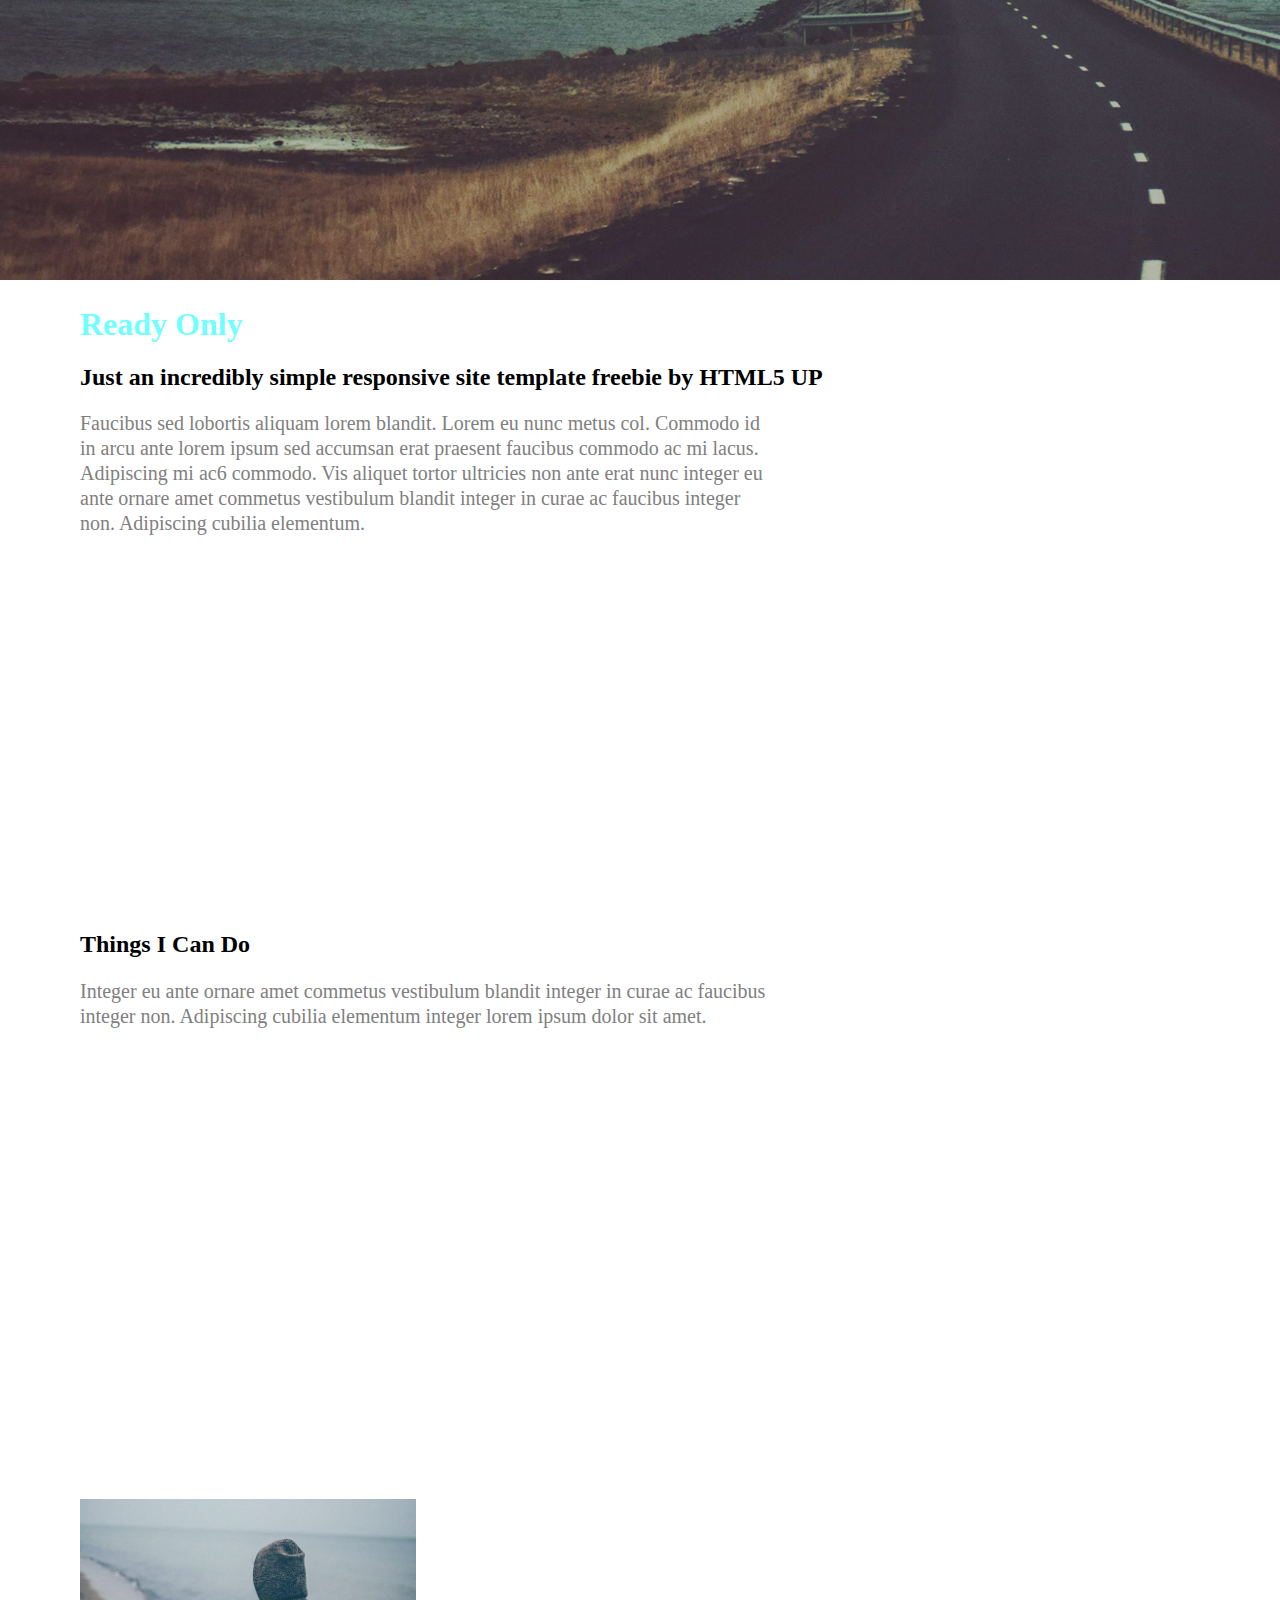
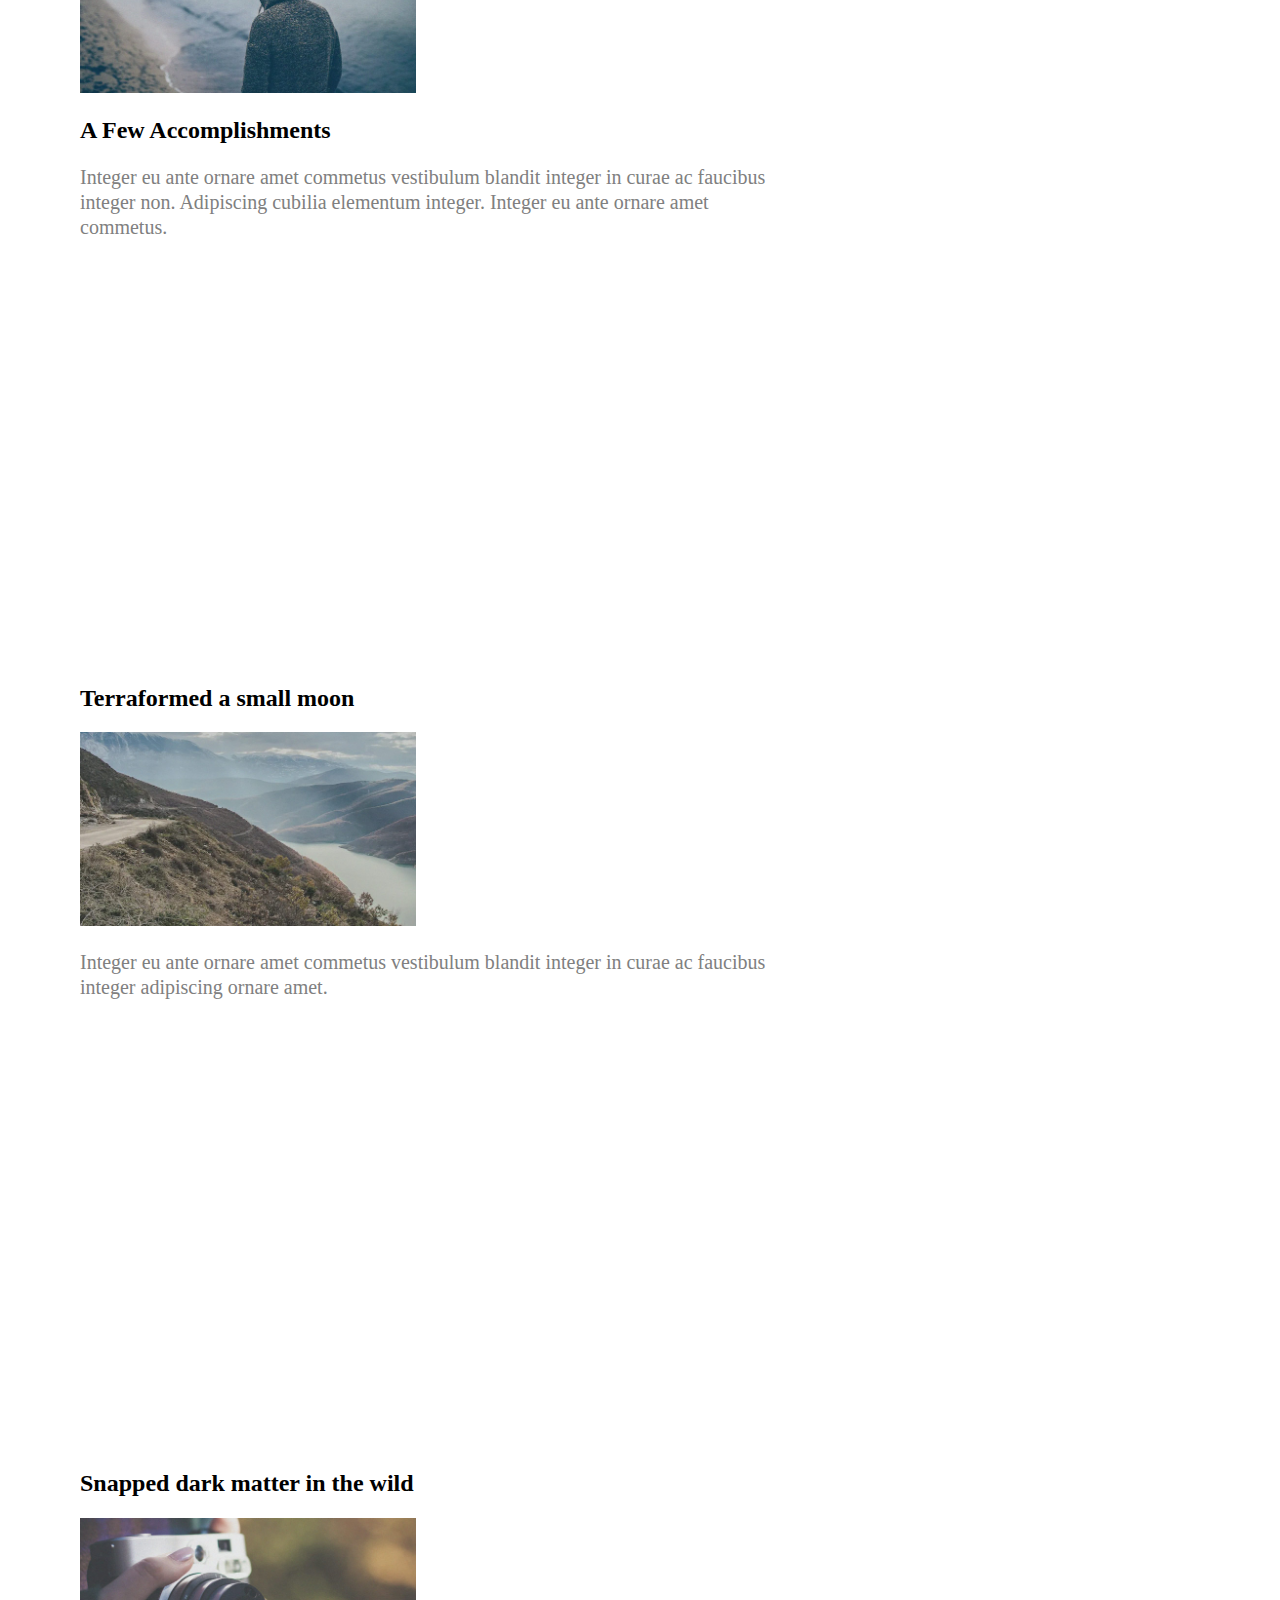
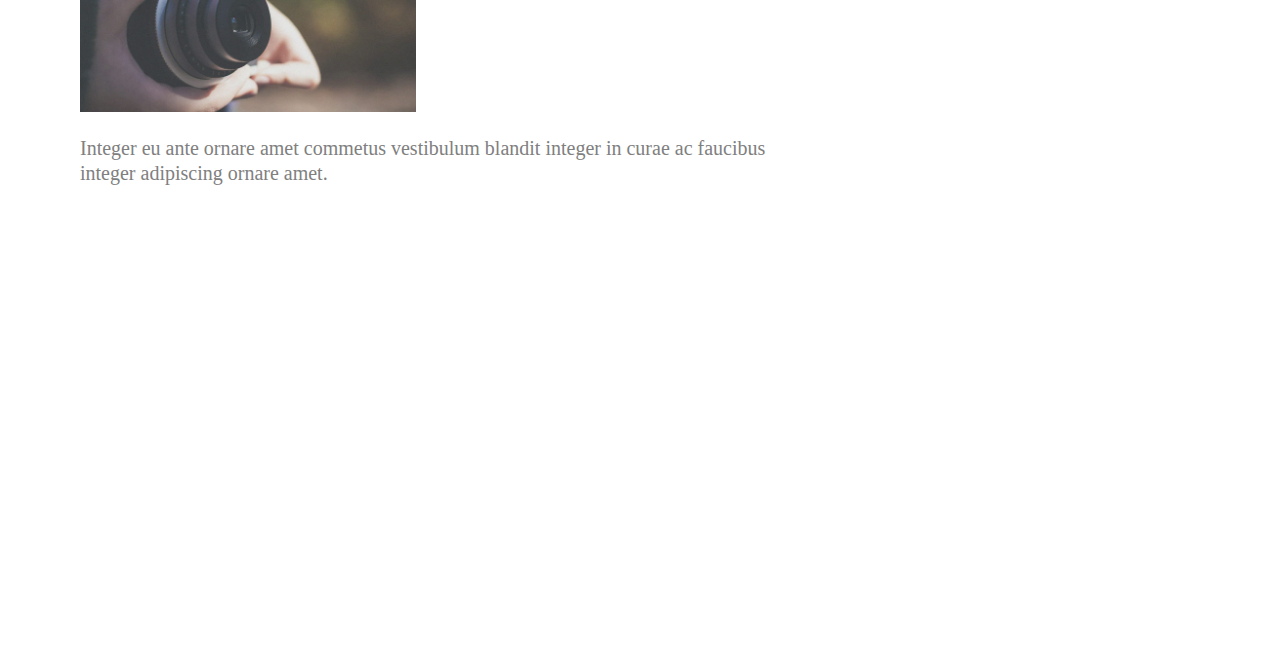
<file: index.html>
<!DOCTYPE html>
<html lang="fr">
  <head>
    <link rel="stylesheet" href="./css/style.css">
    <meta charset="UTF-8">
    <meta http-equiv="X-UA-Compatible" content="IE=edge">
    <meta name="viewport" content="width=device-width, initial-scale=1.0">
    <link rel="stylesheet" href="./css/normalize.css">
    <title>Read Only | HTML5 UP</title>
  </head>
  <body> 
    <header>
      <img src="banner.jpg">
    </header>
    <section>

      <h1> Ready Only</h1>
      
      <h2>Just an incredibly simple responsive site
        template freebie by HTML5 UP</h2>
        <p>Faucibus sed lobortis aliquam lorem blandit.
          Lorem eu nunc metus col. Commodo id in arcu ante lorem 
          ipsum sed accumsan erat praesent faucibus commodo ac mi lacus.
          Adipiscing mi ac6 commodo. Vis aliquet tortor 
          ultricies non ante erat nunc integer eu ante ornare amet
          commetus vestibulum blandit integer in curae ac faucibus 
          integer non. Adipiscing cubilia elementum.</p>
    </section>
    <section>

      <h2>Things I Can Do</h2>
      <p> Integer eu ante ornare amet commetus vestibulum blandit integer in
        curae ac faucibus integer non. Adipiscing cubilia 
        elementum integer lorem ipsum dolor sit amet.</p>
    </section>        
    
   <section>
   <img src="pic01.jpg">

      <h2>A Few Accomplishments</h2>
      <p> Integer eu ante ornare amet commetus vestibulum 
          blandit integer in curae ac faucibus integer non. Adipiscing cubilia 
          elementum integer. Integer eu ante ornare amet commetus.</p>
       
        <h2>Terraformed a small moon</h2>     
          <img src="pic02.jpg">
          <p> Integer eu ante ornare amet commetus vestibulum blandit 
            integer in curae ac faucibus integer
            adipiscing ornare amet.</p>
          
          <h2>Snapped dark matter in the wild</h2>
            <img src="pic03.jpg">    
            <p>Integer eu ante ornare amet commetus vestibulum blandit
              integer in curae ac faucibus integer
              adipiscing ornare amet.</p>   
            </section>
    </body>
       </html>
</file>
<file: css/style.css>
h1 {
color:rgba(0, 255, 255, 0.574);
font-size: 100px;
}
section {
  padding-right: 5em;
  padding-left: 5em; ;
}
header img {
  width: 100%;
}
section img{
  width: 30%;
}
 p {
    height: 500px;
    width: 700px;
    color: grey;
    font-size: 20px;
  line-height: 25px
}
h3 {
    font-size: 30px;
    color: grey;

}
  a {
    height: 500px;
    width: 800px;
    color: rgb(128, 128, 128);
    font-size: 20px;
    line-height: 25px;
  }
 article {
display:grid 40% 60%
 
}
</file>
